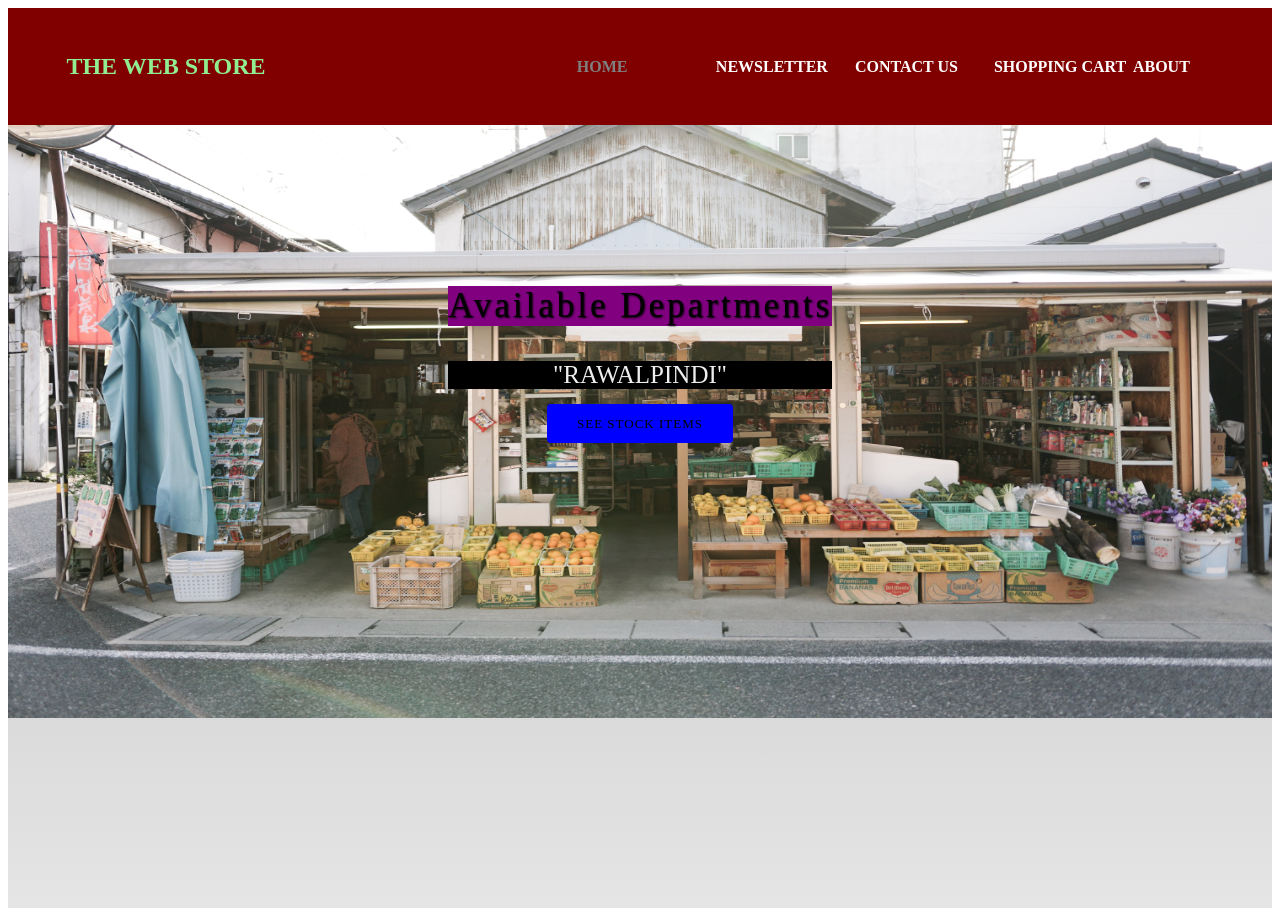
<file: index.html>
<!DOCTYPE html>
<html>
<head>
	<title>Home</title>
	<link rel="stylesheet" type="text/css" href="css/style.css">
	<link rel="stylesheet" href="https://cdnjs.cloudflare.com/ajax/libs/animate.css/3.7.2/animate.min.css">
	<link rel="shortcut icon" href="IMAGE/ico.ico">

</head>
<body>
		
	
<header>
<div  style="background-image: url('IMAGE/8.jpg');background-size: 100% 710px; width: 100%; height: 710px">
	<nav>
				

		<div class="logo"><h1 class="" >The Web Store</h1></div>
		<div class="menu">
			<a style="color:grey" href="index.html">Home</a>
			<a href="newsletter.html">NewsLetter</a>
			<a href="contactus.html">Contact Us</a>
			<a href="checkout.html">Shopping Cart</a>
			<a href="aboutus.html">About</a>
				
			
		</div>
		</nav><br/><br/><br/><br/><br/><br/><br/><center>
		<main>
			<section>
				<h3 style="background-color:purple">Available Departments</h3>
				<h1><span class="change_content"> </span></h1>
				<p style="background-color:black">"RAWALPINDI"</p>
				<a href="image.html"class="btntwo">See Stock items</a>
			</section>
		</main>
	
</header>
</body>
</html>
</file>
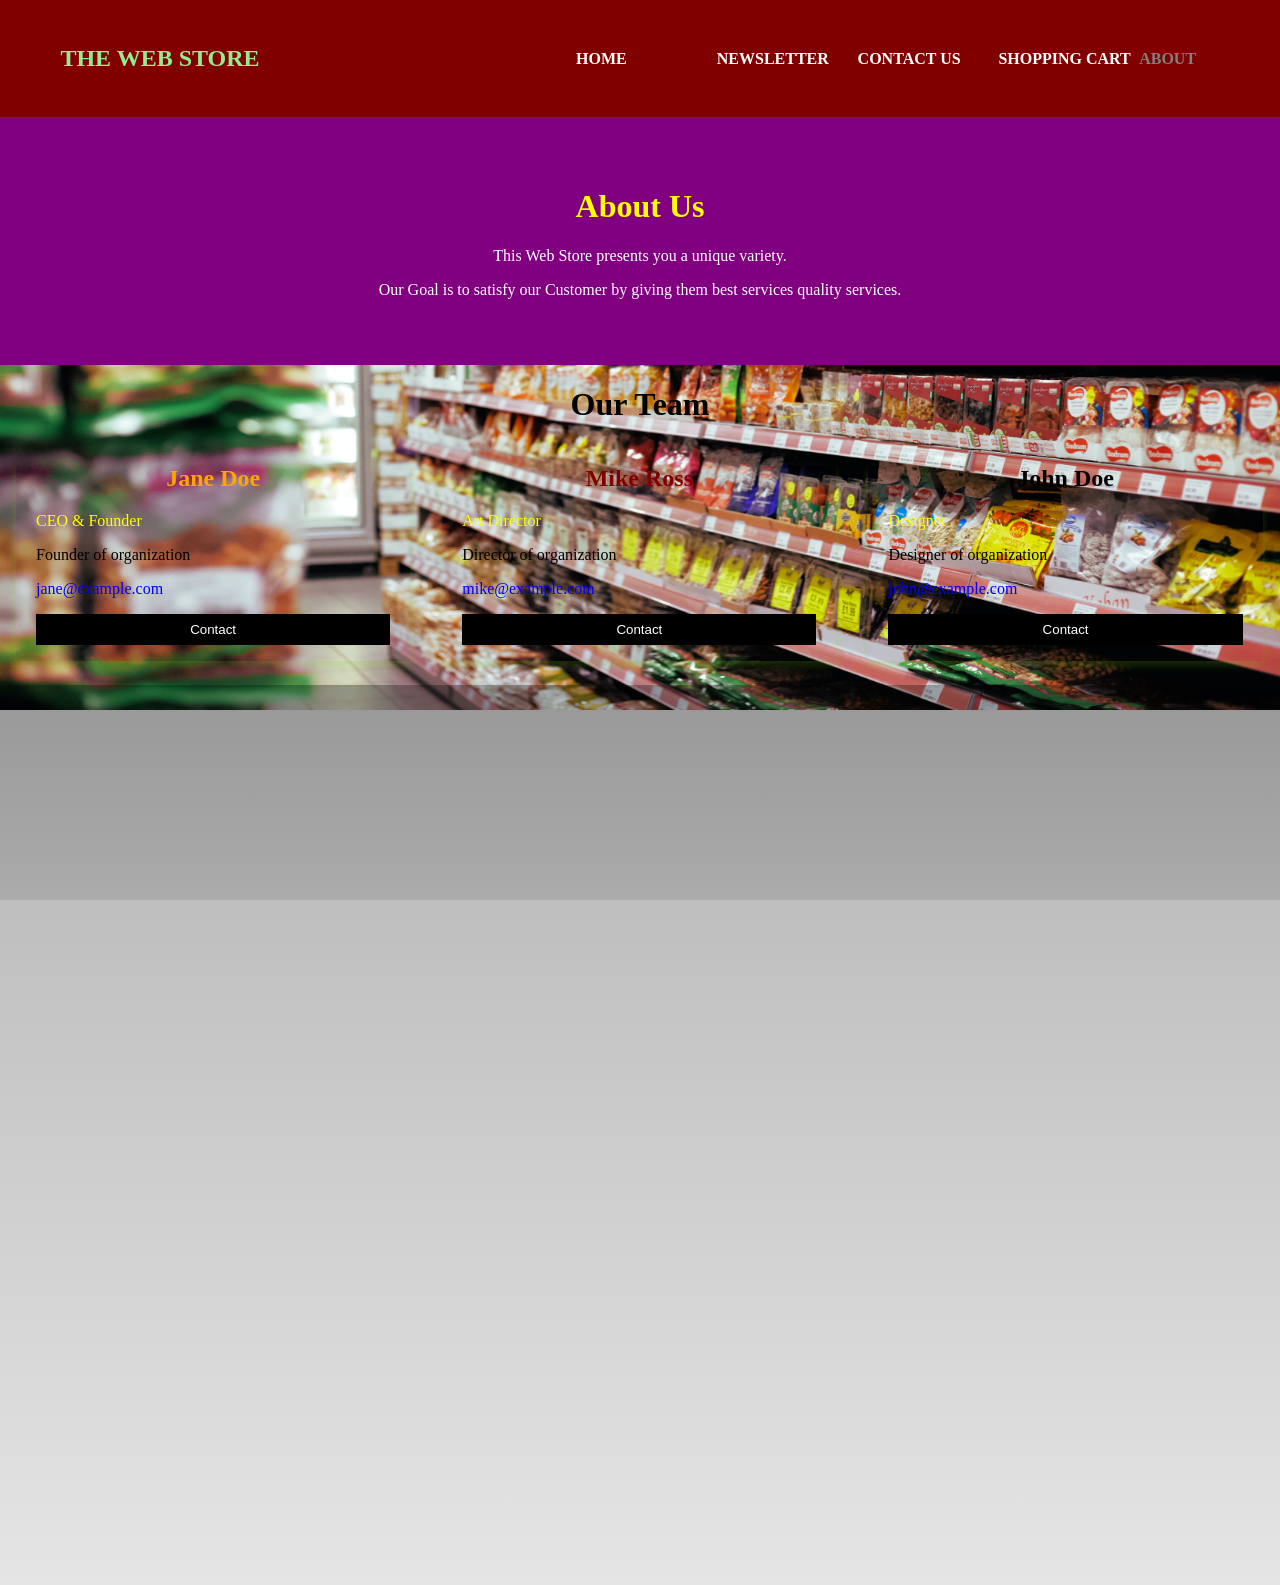
<file: aboutus.html>
<!DOCTYPE html>
<html>
<head>
	<title>About Us</title>
		<link rel="stylesheet" type="text/css" href="css/style.css">
				<link rel="stylesheet" type="text/css" href="css/styless.css">

	<link rel="stylesheet" href="https://cdnjs.cloudflare.com/ajax/libs/animate.css/3.7.2/animate.min.css">
	<link rel="shortcut icon" href="IMAGE/ico.ico">
 
	
</head>
<body>

<header>
<div  style="background-image: url('IMAGE/7.jpg');background-size: 100% 710px; width: 100%; height: 710px">

	<nav>
	
<div class="logo"><h1 class="" >The Web Store</h1></div>
		<div class="menu">
			<a  href="index.html">Home</a>
			<a href="newsletter.html">NewsLetter</a>
			<a href="contactus.html">Contact Us</a>
			<a href="checkout.html">Shopping Cart</a>
			<a style="color:grey"  href="aboutus.html">About</a>
			
			
		</div>
		</nav>
	
<div class="about-section">

  <h1 style="color:yellow";>About Us </h1>
  <p style="color:white";>This Web Store presents you a unique variety.</p>
  <p style="color:white";>Our Goal is to satisfy our Customer by giving them best services quality services.</p>
</div>

<h1 style="text-align:center ;color:black";>Our Team</h1>
<div class="row">
  <div class="column">
    <div class="card">
     
      <div class="container">
        <h2 style="color:orange ; text-align:center;">Jane Doe</h2>
        <p class="title" style="color:yellow";>CEO & Founder</p>
        <p>Founder of organization</p>
        <p style="color:blue";>jane@example.com</p>
        <p><button class="button">Contact</button></p>
      </div>
    </div>
  </div>

  <div class="column">
    <div class="card">
      <div class="container">
        <h2 style="color:maroon	; text-align:center;">Mike Ross</h2>
        <p class="title" style="color:yellow";>Art Director</p>
        <p>Director of organization</p>
        <p style="color:blue";>mike@example.com</p>
        <p><button class="button">Contact</button></p>
      </div>
    </div>
  </div>
  <div class="column">
    <div class="card">
      <div class="container">
        <h2 style="color:black ; text-align:center;">John Doe</h2>
        <p class="title" style="color:yellow";>Designer</p>
        <p>Designer of organization</p>
        <p style="color:blue";>john@example.com</p>
        <p><button class="button">Contact</button></p>
      </div>
    </div>
  </div>
</div>

</body>
<header>
</html>
</file>
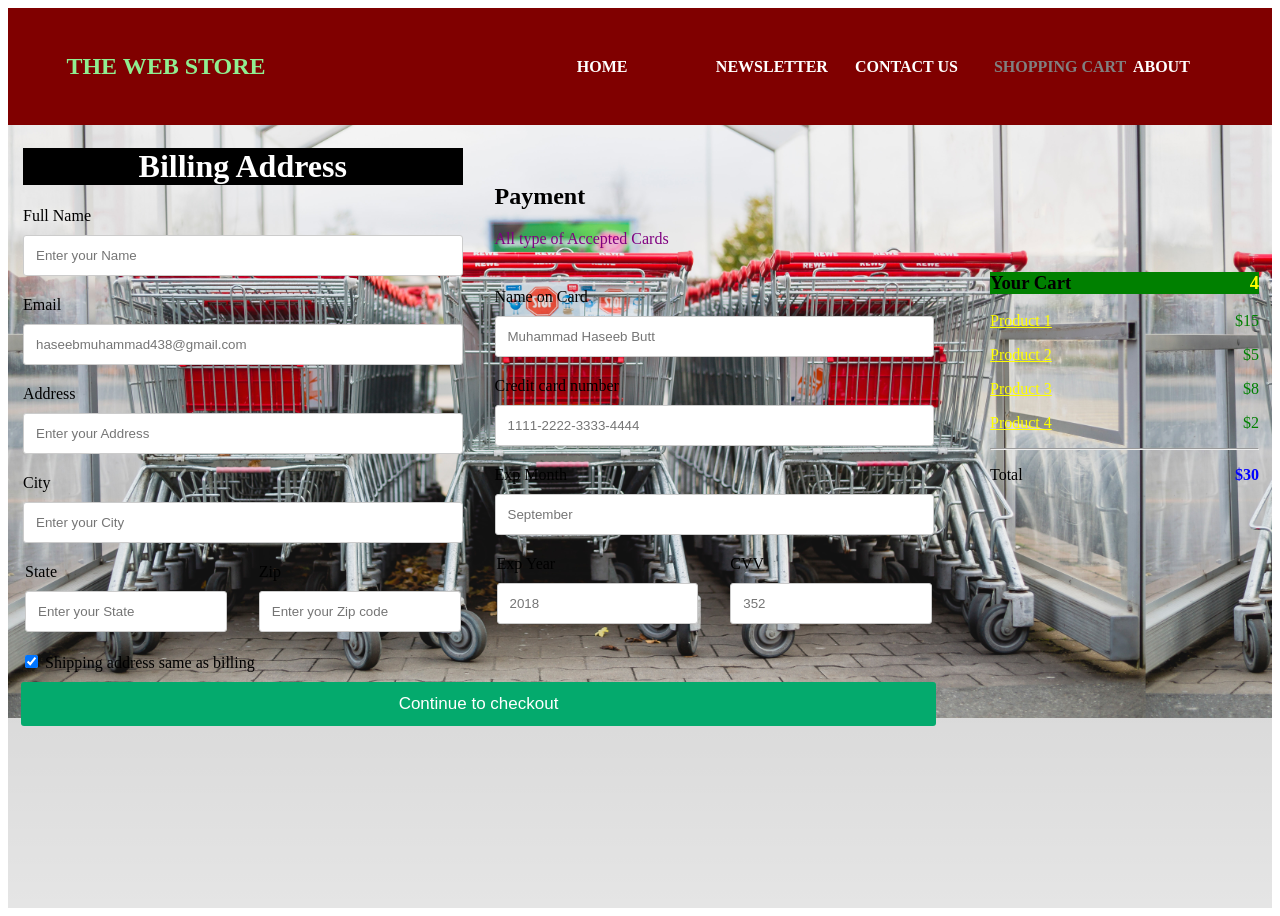
<file: checkout.html>
<!DOCTYPE html>
<html>
<head>
	<title>Cart</title>
	<link rel="stylesheet" type="text/css" href="css/style.css">
		<link rel="stylesheet" type="text/css" href="css/stylessss.css">

	<link rel="stylesheet" href="https://cdnjs.cloudflare.com/ajax/libs/animate.css/3.7.2/animate.min.css">
	<link rel="shortcut icon" href="IMAGE/ico.ico">

</head>
<body>
		

<header>
<div  style="background-image: url('IMAGE/17.jpg');background-size: 90% 710px; width: 100%; height: 710px">
	<nav>
			

		<div class="logo"><h1 class="" >The Web Store</h1></div>
		<div class="menu">
			<a href="index.html">Home</a>
			<a href="newsletter.html">NewsLetter</a>
			<a href="contactus.html">Contact Us</a>
			<a style="color:grey" href="checkout.html">Shopping Cart</a>
			<a href="aboutus.html">About</a>
			
			
		</div>
		</nav><div class="row">
  <div class="col-75">
    <div class="container">
      <form action="/action_page.php">

        <div class="row">
          <div class="col-50">
            <h1 style="color:White;background-color:black"><center>Billing Address</h1>
            <label for="fname"><i class="fa fa-user"></i> Full Name</label>
            <input type="text" id="fname" name="firstname" placeholder="Enter your Name" required>
            <label for="email"><i class="fa fa-envelope"></i> Email</label>
            <input type="text" id="email" name="email" placeholder="haseebmuhammad438@gmail.com" required>
            <label for="adr"><i class="fa fa-address-card-o"></i> Address</label>
            <input type="text" id="adr" name="address" placeholder="Enter your Address" required>
            <label for="city"><i class="fa fa-institution"></i> City</label>
            <input type="text" id="city" name="city" placeholder="Enter your City" required>

            <div class="row">
              <div class="col-50">
                <label for="state">State</label>
                <input type="text" id="state" name="state" placeholder="Enter your State" required>
              </div>
              <div class="col-50">
                <label for="zip">Zip</label>
                <input type="text" id="zip" name="zip" placeholder="Enter your Zip code" required>
              </div>
            </div>
          </div>

          <div class="col-50"><br><br>
            <h2>Payment</h2>
            <label for="fname" style="color:purple">All type of Accepted Cards</label>
            <div class="icon-container">
              <i class="fa fa-cc-visa" style="background-color:white;color:white;"></i>
              <i class="fa fa-cc-amex" style="color:blue;"></i>
              <i class="fa fa-cc-mastercard" style="color:red;"></i>
              <i class="fa fa-cc-discover" style="color:orange;"></i>
            </div>
            <label for="cname">Name on Card</label>
            <input type="text" id="cname" name="cardname" placeholder="Muhammad Haseeb Butt" required>
            <label for="ccnum">Credit card number</label>
            <input type="text" id="ccnum" name="cardnumber" placeholder="1111-2222-3333-4444">
            <label for="expmonth">Exp Month</label>
            <input type="text" id="expmonth" name="expmonth" placeholder="September">

            <div class="row">
              <div class="col-50">
                <label for="expyear">Exp Year</label>
                <input type="text" id="expyear" name="expyear" placeholder="2018">
              </div>
              <div class="col-50">
                <label for="cvv">CVV</label>
                <input type="text" id="cvv" name="cvv" placeholder="352">
              </div>
            </div>
          </div>

        </div>
        <label>
          <input type="checkbox" checked="checked" name="sameadr"> Shipping address same as billing
        </label>
        <input type="submit" value="Continue to checkout" class="btn">
      </form>
    </div>
  </div>

  <div class="col-25">
  <br/> <br/> <br/> <br/> <br/> <br/> <br/> 
    <div class="container">
      <h3 style="background-color:green">Your Cart
        <span class="price" style="color:yellow">
          <i class="fa fa-shopping-cart"></i>
          <b>4</b>
        </span>
      </h3>
      <p><a href="#" style="color:yellow">Product 1</a> <span class="price">$15</span></p>
      <p><a href="#" style="color:yellow">Product 2</a> <span class="price">$5</span></p>
      <p><a href="#" style="color:yellow">Product 3</a> <span class="price">$8</span></p>
      <p><a href="#" style="color:yellow">Product 4</a> <span class="price">$2</span></p>
      <hr/>
      <p>Total <span class="price" style="color:blue"><b>$30</b></span></p>
    </div>
  </div>
</div>
	
</header>
</body>
</html>
</file>
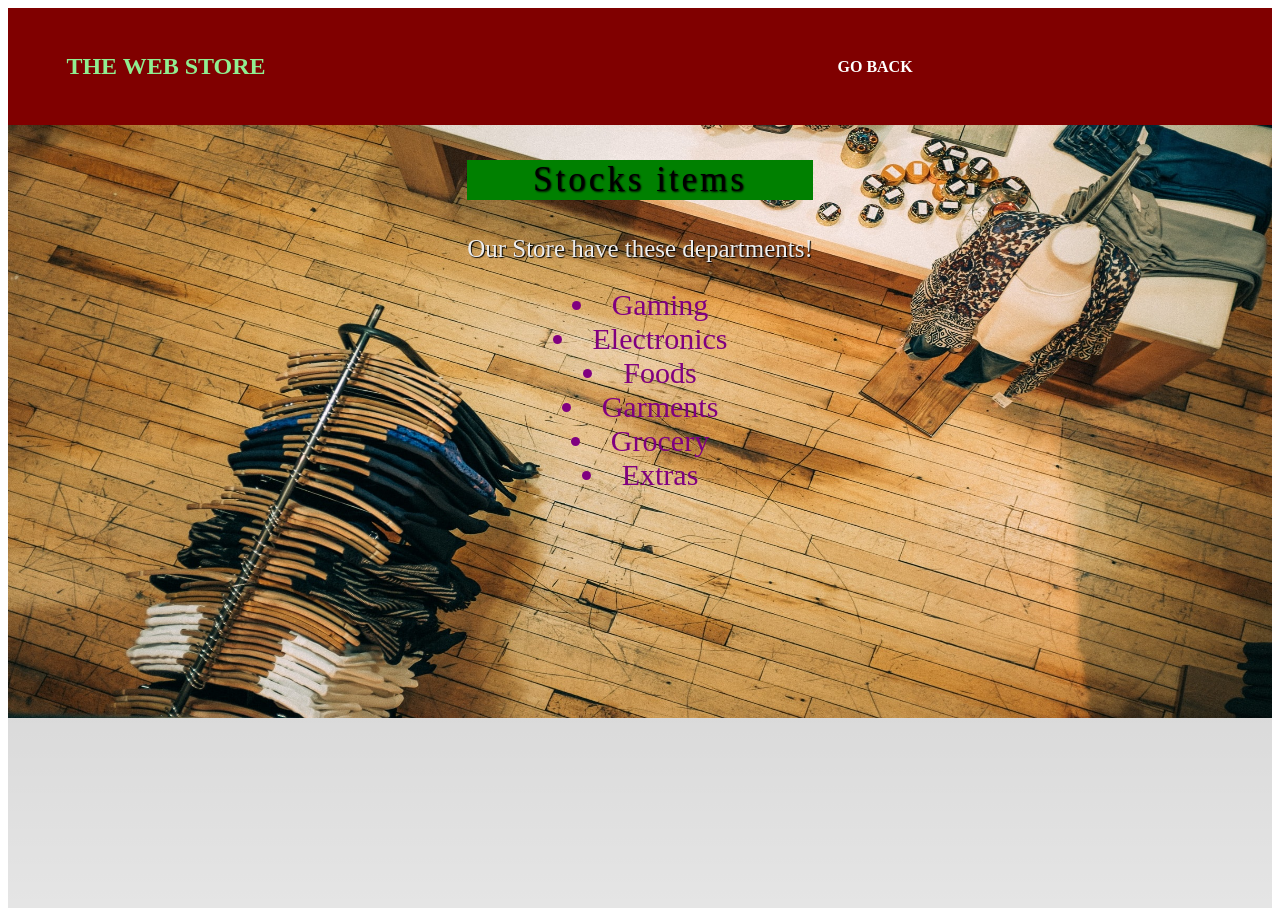
<file: image.html>
<!DOCTYPE html>
<html>
<head>
	<title>Store</title>
	<link rel="stylesheet" type="text/css" href="css/style.css">
	 <link rel="stylesheet" href="https://cdnjs.cloudflare.com/ajax/libs/animate.css/3.7.2/animate.min.css">
	 <link rel="shortcut icon" href="IMAGE/ico.ico">
</head>
<body>

<header>
	<div  style="background-image: url('IMAGE/9.jpg');background-size: 100% 710px; width: 100%; height: 710px">

	<nav>	

		<div class="logo"><h1 class="" >The Web Store</h1></div>
		<div class="menu">
			<a href="index.html">Go Back</a>
		
		</nav><center>
		<main>
			<section>
				<h3 style="background-color:green"> Stocks items</h3>
				<h1><span class="change_content"> </span></h1>
				<p> Our Store have these departments!</p>
				<li>Gaming</li>
				<li>Electronics</li>
				<li>Foods</li>
				<li>Garments</li>
				<li>Grocery</li>
				<li>Extras</li>

	 
				
			</section>
		</main>
	
	
</body>
</html>
</file>
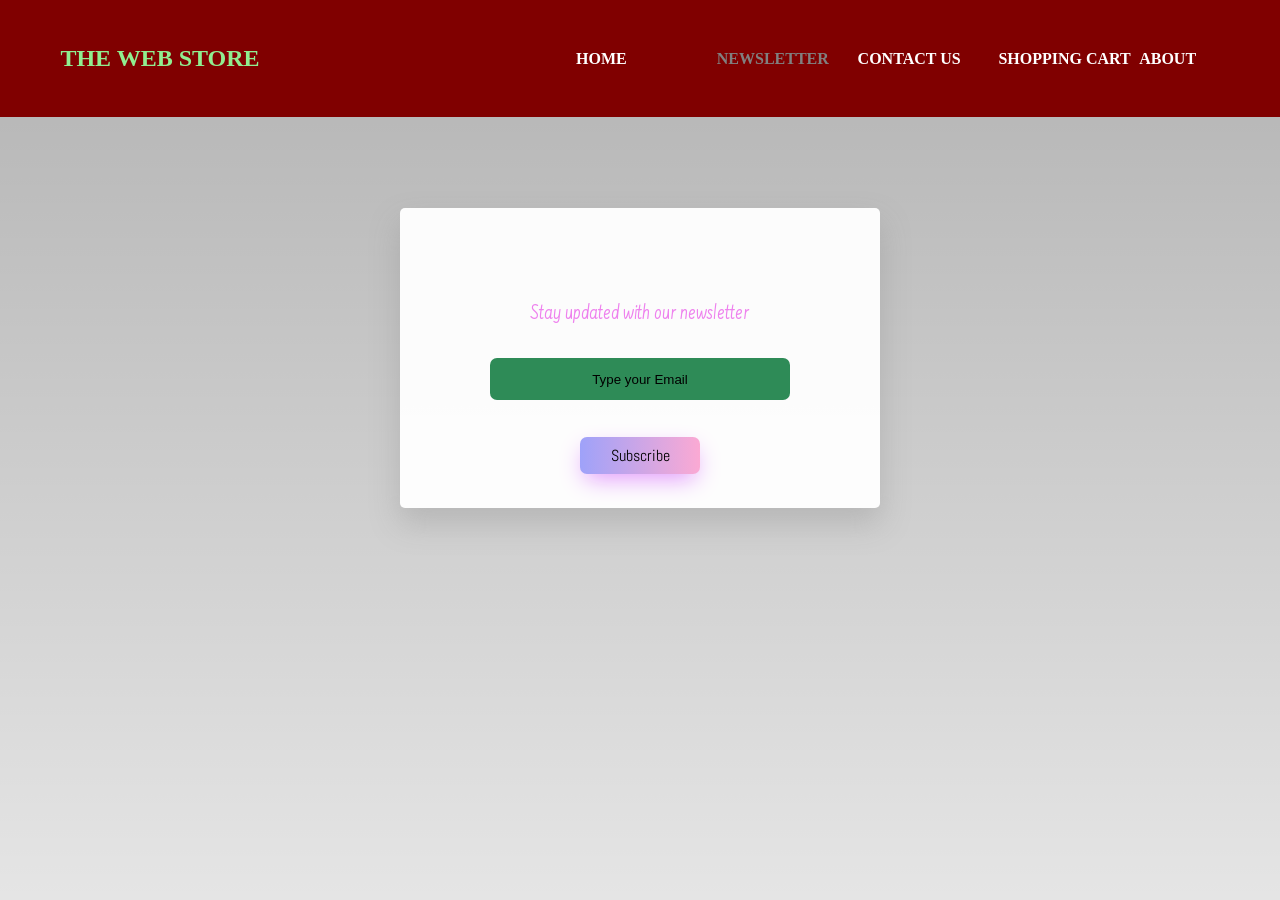
<file: newsletter.html>
<!DOCTYPE html>
<html>
<head>
	<title>NewsLetter</title>
	<link rel="stylesheet" type="text/css" href="css/style.css">
		<link rel="stylesheet" type="text/css" href="css/stylesss.css">
	<link rel="shortcut icon" href="IMAGE/ico.ico">

	 <link rel="stylesheet" href="https://cdnjs.cloudflare.com/ajax/libs/animate.css/3.7.2/animate.min.css">
</head>
<body>


<header>
	
	<nav>
		<div class="logo">
<h1 class="" >The Web Store</h1></div>
		<div class="menu">
			<a href="index.html">Home</a>
			<a  style="color:grey" href="newsletter.html">NewsLetter</a>
			<a href="contactus.html">Contact Us</a>
			<a href="checkout.html">Shopping Cart</a>
			<a href="aboutus.html">About</a>
			
			
		</div>
		</nav>
		
		<div id="container">
		
	<h2>Subscribe</h2>
	<p style="color:violet">Stay updated with our newsletter</p>
	<form>
		<input type="email" placeholder="Type your Email" required>
			<br>
		<button>Subscribe</button>
	</form>
</div>
	</header>
	
</body>
</html>
</file>
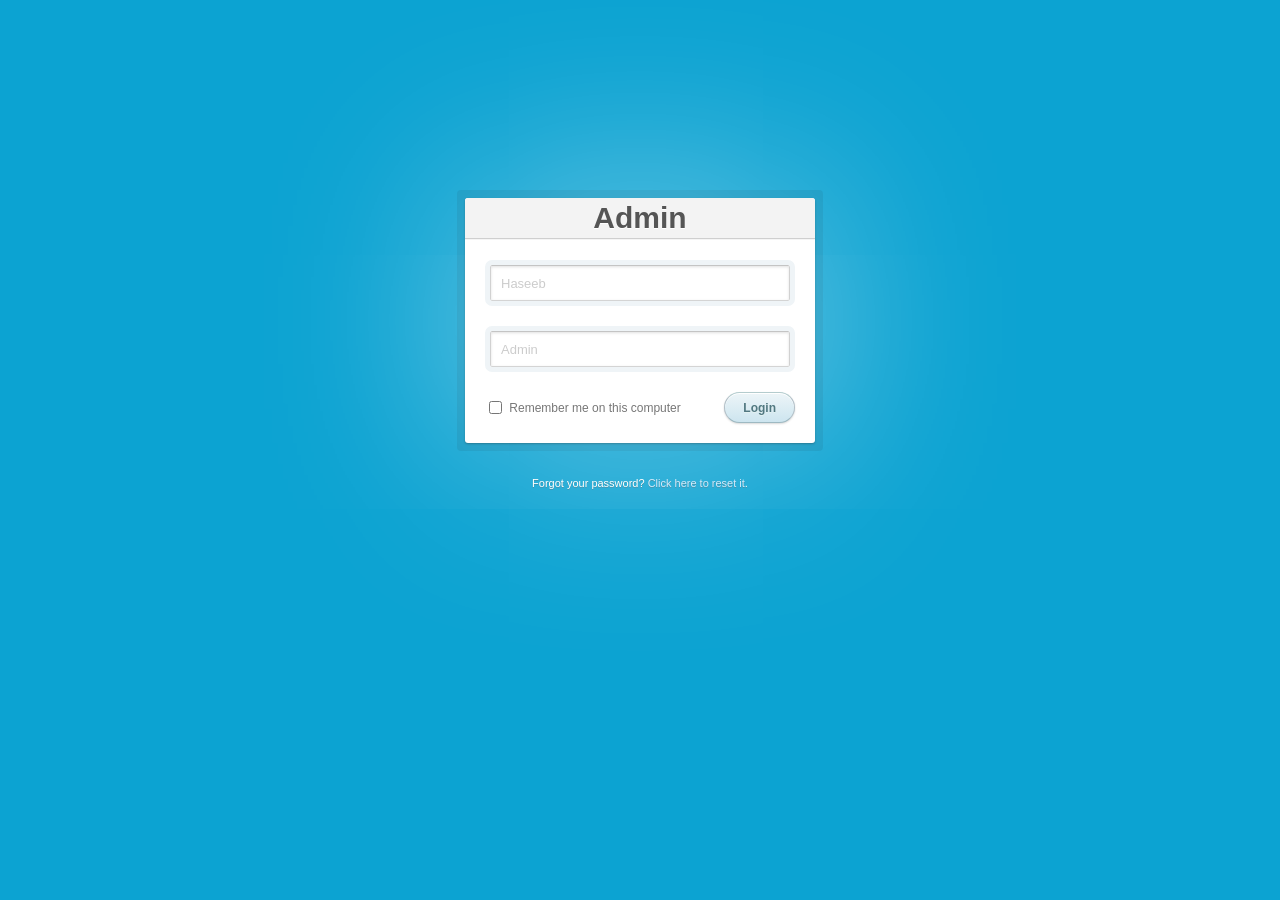
<file: Admin/login.html>
<!DOCTYPE html>
<html>
<head>
<title>Admin</title>
<link rel="stylesheet" type="text/css" href="css/stylesssss.css">
 	<link rel="shortcut icon" href="IMAGE/ico.ico">
</head>
 <body><br><br><br><br><br><br><br><br>
	<div class="login">
  <h1 style="font-size:30px"> Admin</h1>
  <form name="login">
  <form method="post" action="index.html">
    <p><input type="text" name="login" value="" placeholder="Haseeb" required></p>
    <p><input type="password" name="password" value="" placeholder="Admin" required></p>
    <p class="remember_me">
      <label>
        <input type="checkbox" name="remember_me" id="remember_me">
        Remember me on this computer
      </label>
    </p>
    <p class="submit"><input type="submit" onclick="check(this.form)" name="commit" value="Login"></p>
  </form>
  </form>
</div>

<div class="login-help">
  <p>Forgot your password? <a href="#">Click here to reset it</a>.</p>
</div>
<script language="javascript">
            function check(form) { /*function to check userid & password*/
                /*the following code checkes whether the entered userid and password are matching*/
               if(form.login.value == "Haseeb" && form.password.value == "Admin")
			   {
			   
                    window.open("index.html")/*opens the target page while Id & password matches*/
                }
                else {
                    alert("Error Password or Username")/*displays error message*/
                }
            }
        </script>
</body>
</html>
</file>
<file: css/style.css>
*{
box-sizing: border-box; 
}

header{
	width: 100%;height: 100vh;
	background-image:linear-gradient(rgba(0,0,0,0.3),rgba(0,0,0,0.1));
	background-repeat: no-repeat;
	background-size: cover;
}

li{
text-align:center;
color:purple;
font-size:30px;}
nav{
	width: 100%;height: 13vh;
	background-color:maroon;
	color: lightgreen;display: flex;justify-content: space-between;
	align-items: center;text-transform: uppercase;
}

nav .logo{
	width: 25%;text-align: center;
	/*background: red;*/
}

nav .menu{
	width: 55%;
	display: flex;justify-content: space-around;
}

nav .menu a{
	width: 25%;
	text-decoration: none; color: white;
	font-weight: bold;	 
}



main{
	height: auto;
	width: 85vh;
	display: flex;
	justify-content: center;
	align-items: center;
	text-align: center;color: black;
}

section{
text-align:center;
}

section h3{
	font-size: 35px;font-weight: 200;letter-spacing: 3px;
	text-shadow: 1px 1px 2px black;
	text-align:center;
}

section h1{
	margin: 30px; 0 20px 0;
	font-size: 55px;
	font-weight: 700;
	text-shadow: 2px 1px 5px black;
	text-transform: uppercase;

}

section p{
	font-size: 25px;
	color: #eee;
	white-space: 2px;
	margin-bottom: 25px;
	text-shadow: 1px 1px 1px black;
}

section a{
	padding: 12px 30px;
	border-radius: 4px;
	outline: none;
	text-transform: uppercase;
	font-size: 13px;
	font-weight: 500;
	text-decoration: none;
	letter-spacing: 1px;
	transition: all .5s ease;
}

section .btnone{
    /*background: #e3235d;*/
    background: #fff;
    color: #000;
}
.btnone:hover{
	background: #e3235d;
	color: black; 
}

section .btntwo{
	background: Blue;
	color: black; 
}

.btntwo:hover{
	background: #fff;
    color: #000;
}

.change_content:after{
	content: '';
	animation: changetext 10s infinite linear;
	color: yellow;
}

@keyframes  changetext{
	0%{content: "Electronics"}
	20%{content: "Grocery"}
	35%{content: "Garments"}
	60%{content: "Foods"}
	80%{content: "Extras"}
	80%{content: "Frozen"}
}
</file>
<file: css/styless.css>
body {
  margin: 0;
}

html {
  box-sizing: border-box;
  color:black;
}

*, *:before, *:after {
  box-sizing: inherit;
}

main{
height:100%;
}
.column {
  float: left;
  width: 33.3%;
  margin-bottom: 16px;
  padding: 0 8px;
}

.card {
  box-shadow: 0 4px 8px 0 rgba(120, 220, 0, 0.2);
  margin: 8px;
}

.about-section {
  padding: 50px;
  text-align: center;
  background-color: transparent;
  color: black;
  background-color:purple;
}	

.container {
  padding: 0 20px;
}

.container::after, .row::after {
  content: "";
  clear: both;
  display: table;
}

.title {
  color: grey;
}

.button {
  border: none;
  outline: 0;
  display: inline-block;
  padding: 8px;
  color: white;
  background-color: #000;
  text-align: center;
  cursor: pointer;
  width: 100%;
}

.button:hover {
  background-color: red;
}
@media screen and (max-width: 250px) {
  .column {
    width: 100%;
    display: block;
  }
}
</file>
<file: css/stylessss.css>
.row {
  display: -ms-flexbox; /* IE10 */
  display: flex;
  -ms-flex-wrap: wrap; /* IE10 */
  flex-wrap: wrap;
  margin: 0 -14px;
}
main{
height:100%;
}
.col-25 {
  -ms-flex: 25%; /* IE10 */
  flex: 25%;
}

.col-50 {
  -ms-flex: 50%; /* IE10 */
  flex: 50%;
}

.col-75 {
  -ms-flex: 75%; /* IE10 */
  flex: 75%;
}

.col-25,
.col-50,
.col-75 {
  padding: 0 16px;
  
}

.container {
  background-color: transparent;
  padding: 1px 10px 10px 10px;
  border: 1px solid transparent;
  border-radius: 1px;
  color:black;
}

input[type=text] {
  width: 100%;
  margin-bottom: 20px;
  padding: 12px;
  border: 1px solid #ccc;
  border-radius: 3px;
  color:grey;
  
}

label {
  margin-bottom: 10px;
  display: block;
}


.icon-container {
  margin-bottom: 10px;
  padding: 10px 0;
  font-size: 24px;
  color:white;
}

.btn {
  background-color: #04AA6D;
  color: white;
  padding: 12px;
  margin-bottom:40px;
  border: none;
  width: 100%;
  border-radius: 3px;
  cursor: pointer;
  font-size: 17px;
}

.btn:hover {
  background-color: white;
  color:black
}

span.price {

  float: right;
  color: green;
}

/* Responsive layout - when the screen is less than 800px wide, make the two columns stack on top of each other instead of next to each other (and change the direction - make the "cart" column go on top) */
@media (max-width: 200px) {
  .row {
    flex-direction: column-reverse;
  }
  .col-25 {
	  margin-top:10px;
    margin-bottom: 30px;
  }
}
</file>
<file: css/stylesss.css>
/* fonts  */
@import url('https://fonts.googleapis.com/css?family=Abel|Aguafina+Script|Artifika|Athiti|Condiment|Dosis|Droid+Serif|Farsan|Gurajada|Josefin+Sans|Lato|Lora|Merriweather|Noto+Serif|Open+Sans+Condensed:300|Playfair+Display|Rasa|Sahitya|Share+Tech|Text+Me+One|Titillium+Web');

body {
/* 	background-image: linear-gradient(to top, #cd9cf2 0%, #f6f3ff 100%); */
	background: url(https://static.pexels.com/photos/5782/nature-flowers-vintage-plant.jpg);
	background-attachment: fixed;
	background-size:cover;
	margin: 0;
}


#container{
	background-image: linear-gradient(to top, rgba(205, 156, 242, 0.40) 0%, rgba(246, 255, 255, 0.71) 100%);
	box-shadow: 0 15px 30px 1px rgba(128, 128, 128, 0.31);
	text-align: center;
	border-radius: 5px;
	margin: 13em auto;
	background: rgba(255, 255, 255, 0.95);
	height: 300px;
	width: 480px;
	padding: 1em;
	
	position: fixed;
	bottom: 0;
	right: 0;
	left: 0;
	top: 0;	
	
	
}

#container h2 {
	background: url(https://static.pexels.com/photos/5782/nature-flowers-vintage-plant.jpg);
    -webkit-text-fill-color: transparent;
    -webkit-background-clip: text;
/* 	background-image: linear-gradient(to top, #cd9cf2 0%, #f6f3ff 100%); */
	font-family: 'Playfair Display', serif;
	background-repeat: no-repeat;
	background-attachment: fixed;
	background-size:cover;
	letter-spacing: 2px;
	font-size: 3.5em;
	margin: 0;

	
	
}
#container p {
	font-family: 'Farsan', cursive;
	margin: 3px 0 1.5em 0;
	font-size: 1.3em;
	color: #7d7d7d;
}

#container input {
/* 	background: rgba(255, 13, 254, 0.90); */
	width: 300px;
	display: inline-block;
	text-align: center;
	border-radius: 7px;
	background: seagreen;
	padding: 1em 2em;
	outline: none;
	border: none;
	color: black;
	transition: 0.3s linear;
}
::placeholder{color: black;}
#container input:focus {background: rgba(0, 0, 333, 0.10);}

#container button {
	background-image: linear-gradient(to left, rgba(255, 146, 202, 0.75) 0%, rgba(145, 149, 251, 0.86) 100%);
	box-shadow: 0 9px 25px -5px #df91fb;
	font-family: 'Abel', sans-serif;
	padding: 0.5em 1.9em;
	margin: 2.3em 0 0 0;
	border-radius: 7px;
	font-size: 1.4em;
	cursor: pointer;
	color: black;
	font-size: 1em;
	outline: none;
	border: none;
	transition: 0.3s linear;

}
#container button:hover{color:red;background-color: red;}
#container button:active{transform: translatey(5px);}
</file>
<file: Admin/css/stylesssss.css>
/*
 * Copyright (c) 2012 Thibaut Courouble
 * http://www.cssflow.com
 * Licensed under the MIT License
 *
 * Sass/SCSS source: https://goo.gl/0jzXf
 * PSD by Orman Clark: https://goo.gl/D8zmk
 */

body {
  font: 13px/20px "Lucida Grande", Tahoma, Verdana, sans-serif;
  color: #404040;
  background: #0ca3d2;
}

.login {
  position: relative;
  margin: 30px auto;
  padding: 20px 20px 20px;
  width: 310px;
  background: white;
  border-radius: 3px;
  -webkit-box-shadow: 0 0 200px rgba(255, 255, 255, 0.5), 0 1px 2px rgba(0, 0, 0, 0.3);
  box-shadow: 0 0 200px rgba(255, 255, 255, 0.5), 0 1px 2px rgba(0, 0, 0, 0.3);
}

.login:before {
  content: '';
  position: absolute;
  top: -8px;
  right: -8px;
  bottom: -8px;
  left: -8px;
  z-index: -1;
  background: rgba(0, 0, 0, 0.08);
  border-radius: 4px;
}

.login h1 {
  margin: -20px -20px 21px;
  line-height: 40px;
  font-size: 15px;
  font-weight: bold;
  color: #555;
  text-align: center;
  text-shadow: 0 1px white;
  background: #f3f3f3;
  border-bottom: 1px solid #cfcfcf;
  border-radius: 3px 3px 0 0;
  background-image: -webkit-linear-gradient(top, whiteffd, #eef2f5);
  background-image: -moz-linear-gradient(top, whiteffd, #eef2f5);
  background-image: -o-linear-gradient(top, whiteffd, #eef2f5);
  background-image: linear-gradient(to bottom, whiteffd, #eef2f5);
  -webkit-box-shadow: 0 1px whitesmoke;
  box-shadow: 0 1px whitesmoke;
}

.login p {
  margin: 20px 0 0;
}

.login p:first-child {
  margin-top: 0;
}

.login input[type=text], .login input[type=password] {
  width: 278px;
}

.login p.remember_me {
  float: left;
  line-height: 31px;
}

.login p.remember_me label {
  font-size: 12px;
  color: #777;
  cursor: pointer;
}

.login p.remember_me input {
  position: relative;
  bottom: 1px;
  margin-right: 4px;
  vertical-align: middle;
}

.login p.submit {
  text-align: right;
}

.login-help {
  margin: 20px 0;
  font-size: 11px;
  color: white;
  text-align: center;
  text-shadow: 0 1px #2a85a1;
}

.login-help a {
  color: #cce7fa;
  text-decoration: none;
}

.login-help a:hover {
  text-decoration: underline;
}

:-moz-placeholder {
  color: #c9c9c9 !important;
  font-size: 13px;
}

::-webkit-input-placeholder {
  color: #ccc;
  font-size: 13px;
}

input {
  font-family: 'Lucida Grande', Tahoma, Verdana, sans-serif;
  font-size: 14px;
}

input[type=text], input[type=password] {
  margin: 5px;
  padding: 0 10px;
  width: 200px;
  height: 34px;
  color: #404040;
  background: white;
  border: 1px solid;
  border-color: #c4c4c4 #d1d1d1 #d4d4d4;
  border-radius: 2px;
  outline: 5px solid #eff4f7;
  -moz-outline-radius: 3px;
  -webkit-box-shadow: inset 0 1px 3px rgba(0, 0, 0, 0.12);
  box-shadow: inset 0 1px 3px rgba(0, 0, 0, 0.12);
}

input[type=text]:focus, input[type=password]:focus {
  border-color: #7dc9e2;
  outline-color: #dceefc;
  outline-offset: 0;
}

input[type=submit] {
  padding: 0 18px;
  height: 29px;
  font-size: 12px;
  font-weight: bold;
  color: #527881;
  text-shadow: 0 1px #e3f1f1;
  background: #cde5ef;
  border: 1px solid;
  border-color: #b4ccce #b3c0c8 #9eb9c2;
  border-radius: 16px;
  outline: 0;
  -webkit-box-sizing: content-box;
  -moz-box-sizing: content-box;
  box-sizing: content-box;
  background-image: -webkit-linear-gradient(top, #edf5f8, #cde5ef);
  background-image: -moz-linear-gradient(top, #edf5f8, #cde5ef);
  background-image: -o-linear-gradient(top, #edf5f8, #cde5ef);
  background-image: linear-gradient(to bottom, #edf5f8, #cde5ef);
  -webkit-box-shadow: inset 0 1px white, 0 1px 2px rgba(0, 0, 0, 0.15);
  box-shadow: inset 0 1px white, 0 1px 2px rgba(0, 0, 0, 0.15);
}

input[type=submit]:active {
  background: #cde5ef;
  border-color: #9eb9c2 #b3c0c8 #b4ccce;
  -webkit-box-shadow: inset 0 0 3px rgba(0, 0, 0, 0.2);
  box-shadow: inset 0 0 3px rgba(0, 0, 0, 0.2);
}

.lt-ie9 input[type=text], .lt-ie9 input[type=password] {
  line-height: 34px;
}
</file>
